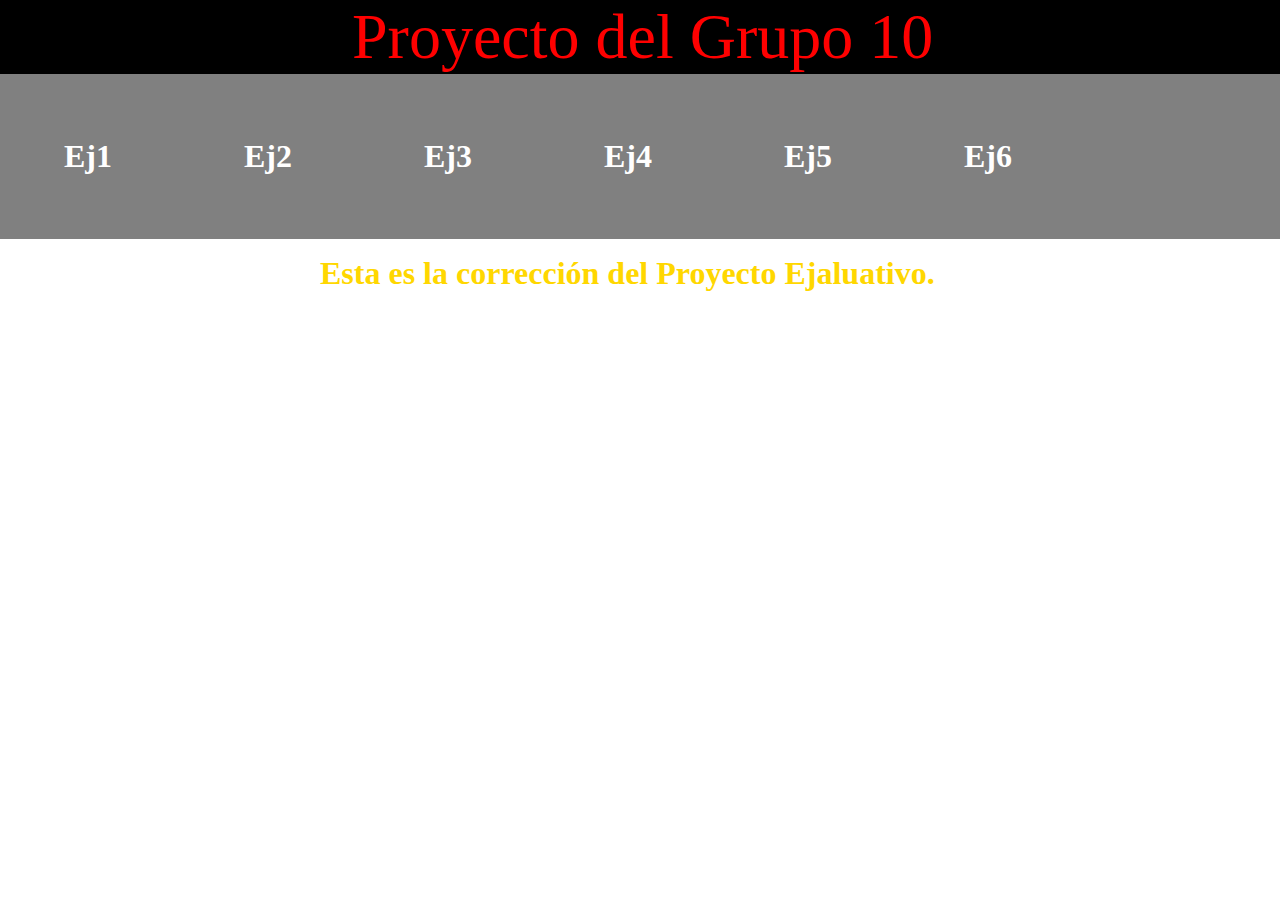
<file: Proyecto Primer Evaluativo/index.html>
<!DOCTYPE html>
<html lang="es">
<head>
    <meta charset="UTF-8">
    <meta name="viewport" content="width=, initial-scale=1.0">
    <title>Proyecto Evaluativo</title>
    <link rel="stylesheet" href="css/estilogeneral.css">
</head>
<body>
    <aside>
        <header>
            <h1><a href="index.html">Proyecto del Grupo 10</a></h1>
        </header>
        <nav>
            <a href="ej1.html"><h2>Ej1</h2></a>
            <a href="ej2.html"><h2>Ej2</h2></a>
            <a href="ej3.html"><h2>Ej3</h2></a>
            <a href="ej4.html"><h2>Ej4</h2></a>
            <a href="ej5.html"><h2>Ej5</h2></a>
            <a href="ej6.html"><h2>Ej6</h2></a>
        </nav>
        <main>
            <h3>Esta es la corrección del Proyecto Ejaluativo.</h3>
        </main>
    </aside>
</body>
</html>
</file>
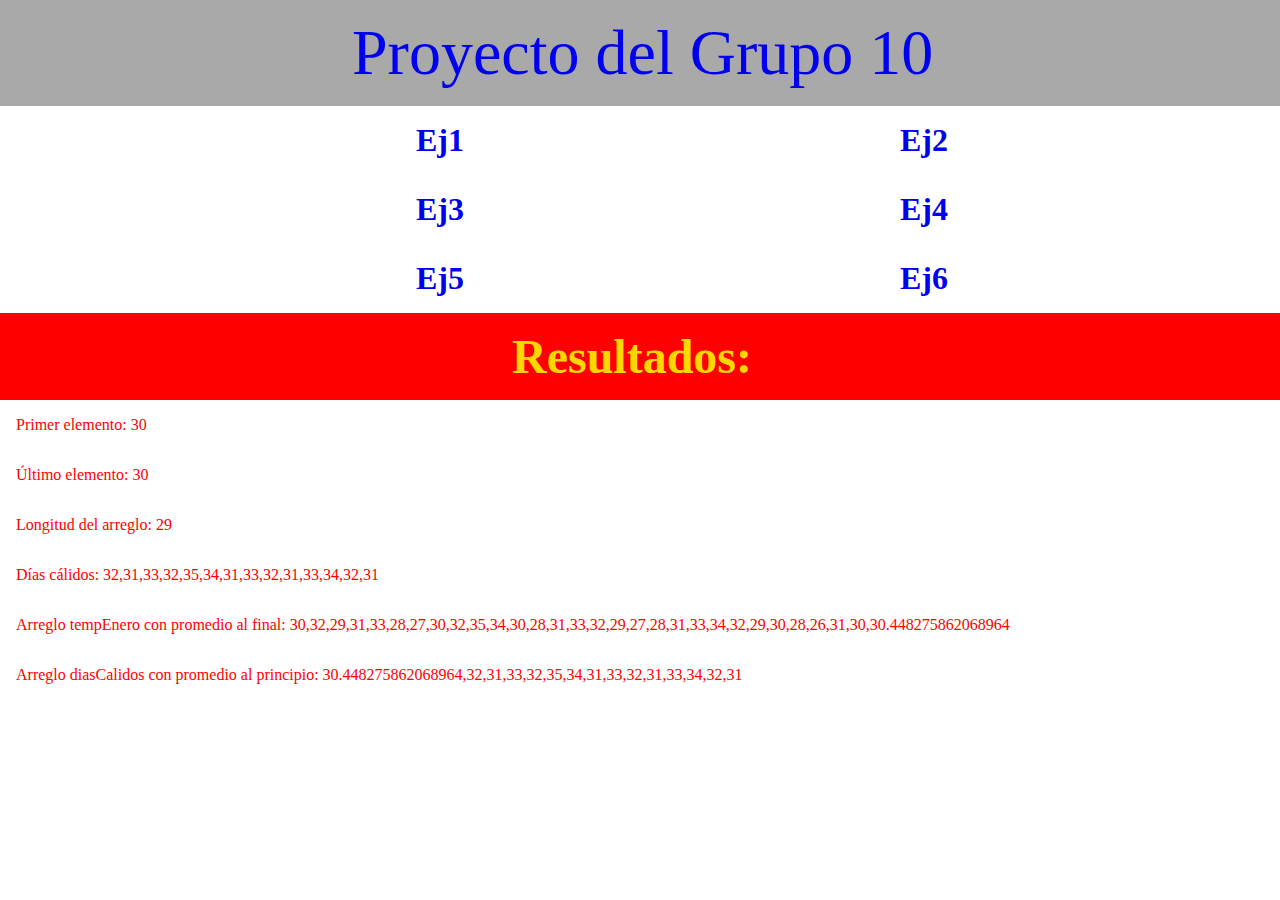
<file: Proyecto Primer Evaluativo/ej1.html>
<!DOCTYPE html>
<html>
<head>
  <title>Ej1-Grupo10-ComsD</title>
  <link rel="stylesheet" href="css/estiloej1.css">
</head>
<body>
  <aside>
    <header>
        <h1><a href="index.html">Proyecto del Grupo 10</a></h1>
    </header>
      <nav>
        <h2><a href="ej1.html">Ej1</a></h2>
        <h2><a href="ej2.html">Ej2</a></h2>
        <h2><a href="ej3.html">Ej3</a></h2>
        <h2><a href="ej4.html">Ej4</a></h2>
        <h2><a href="ej5.html">Ej5</a></h2>
        <h2><a href="ej6.html">Ej6</a></h2>
      </nav>
    </aside>
  <h3>Resultados:</h3>
  <p id="resultadoA"></p>
  <p id="resultadoB"></p>
  <p id="resultadoC"></p>
  <p id="resultadoD"></p>
  <p id="resultadoE"></p>
  <p id="resultadoF"></p>

  <script>
    
    var tempEnero = [30, 32, 29, 31, 33, 28, 27, 30, 32, 35, 34, 30, 28, 31, 33, 32, 29, 27, 28, 31, 33, 34, 32, 29, 30, 28, 26, 31, 30];

    var primerElemento = tempEnero[0];
    document.getElementById("resultadoA").textContent = "Primer elemento: " + primerElemento;

    var ultimoElemento = tempEnero[tempEnero.length - 1];
    document.getElementById("resultadoB").textContent = "Último elemento: " + ultimoElemento;

    var longitudArreglo = tempEnero.length;
    document.getElementById("resultadoC").textContent = "Longitud del arreglo: " + longitudArreglo;

    var promedioMensual = tempEnero.reduce(function(a, b) { return a + b; }) / tempEnero.length;
    var diasCalidos = tempEnero.filter(function(temp) { return temp > promedioMensual; });
    document.getElementById("resultadoD").textContent = "Días cálidos: " + diasCalidos;

    tempEnero.push(promedioMensual);
    document.getElementById("resultadoE").textContent = "Arreglo tempEnero con promedio al final: " + tempEnero;

    diasCalidos.unshift(promedioMensual);
    document.getElementById("resultadoF").textContent = "Arreglo diasCalidos con promedio al principio: " + diasCalidos;
  </script>
</body>
</html>
</file>
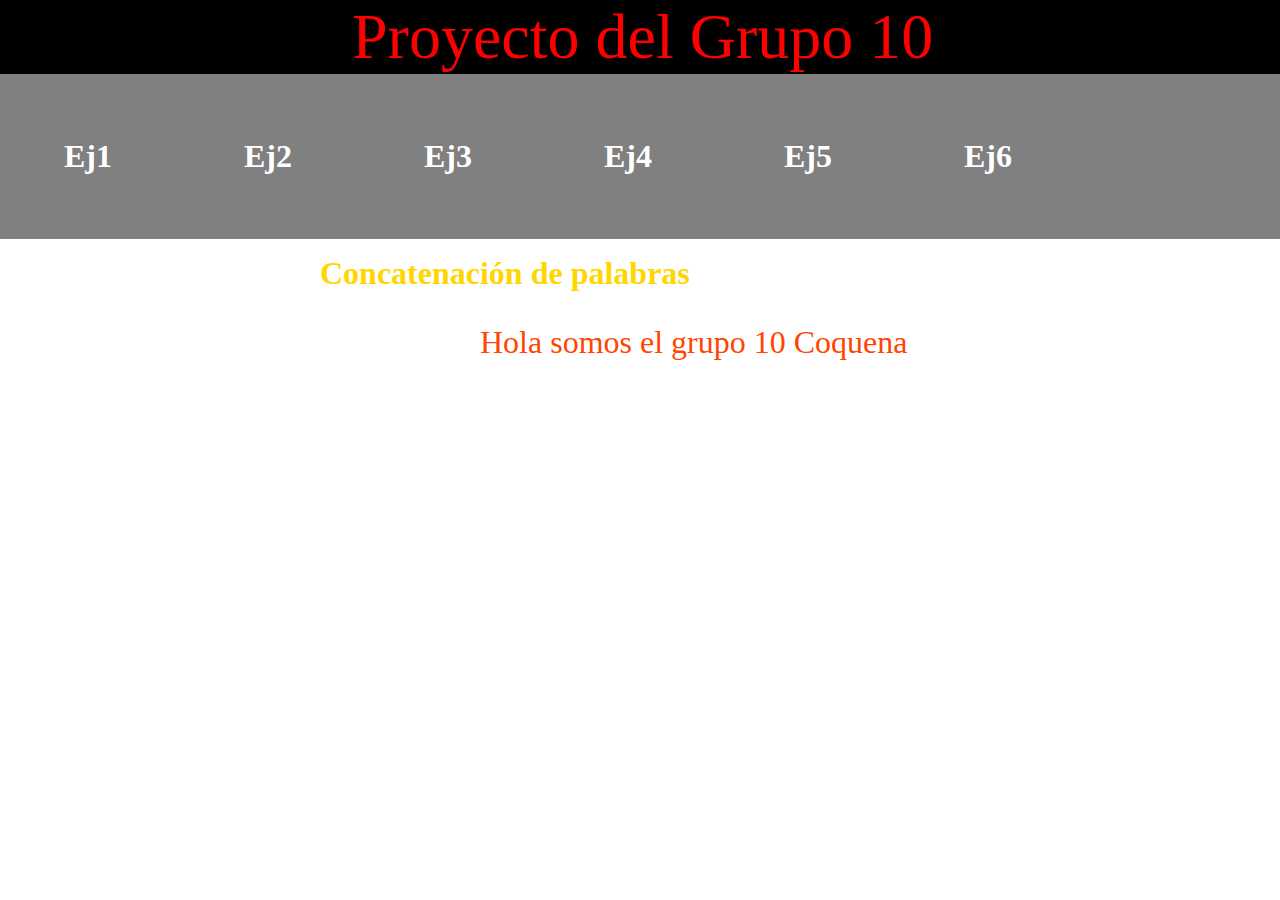
<file: Proyecto Primer Evaluativo/ej2.html>
<!DOCTYPE html>
<html>
<head>
  <title>Ej2</title>
  <link rel="stylesheet" href="css/estilogeneral.css">
</head>
<body>
  <aside>
    <header>
        <h1><a href="index.html">Proyecto del Grupo 10</a></h1>
    </header>
    <nav>
        <a href="ej1.html"><h2>Ej1</h2></a>
        <a href="ej2.html"><h2>Ej2</h2></a>
        <a href="ej3.html"><h2>Ej3</h2></a>
        <a href="ej4.html"><h2>Ej4</h2></a>
        <a href="ej5.html"><h2>Ej5</h2></a>
        <a href="ej6.html"><h2>Ej6</h2></a>
    </nav>
</aside>
  <h3>Concatenación de palabras</h3>
  <p id="resultado"></p>

  <script>
    var palabras = ['Hola','somos','el','grupo','10','Coquena'];

    var resultado = [];
    for (var i = 0; i < palabras.length; i++) {
     resultado.push(palabras[i]);
    }
    var textoConcatenado = resultado.join(' ');

    document.getElementById("resultado").textContent = textoConcatenado;

  </script>
</body>
</html>
</file>
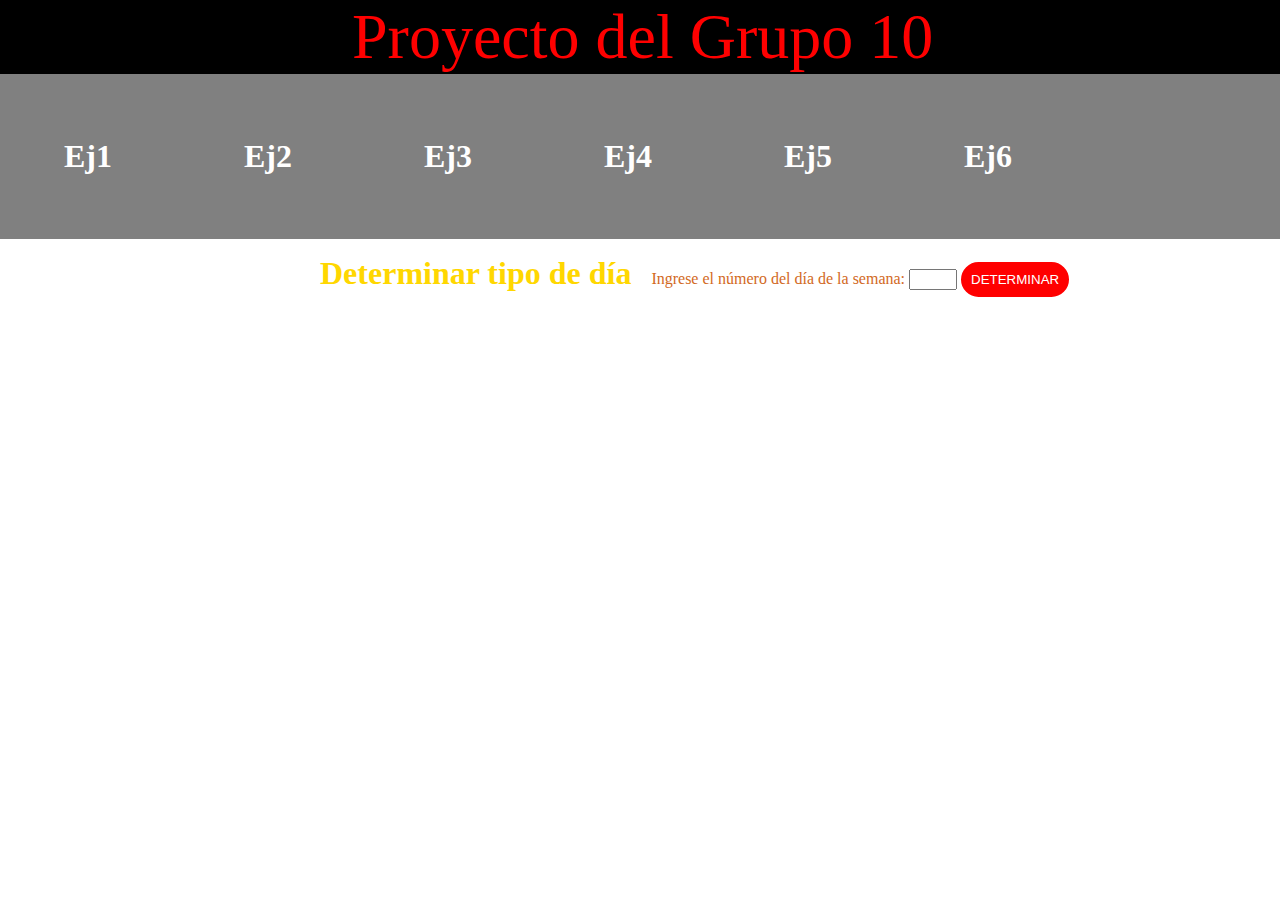
<file: Proyecto Primer Evaluativo/ej3.html>
<!DOCTYPE html>
<html>
<head>
  <title>Ej3</title>
  <link rel="stylesheet" href="css/estilogeneral.css">
</head>
<body>
  <aside>
    <header>
        <h1><a href="index.html">Proyecto del Grupo 10</a></h1>
    </header>
    <nav>
        <a href="ej1.html"><h2>Ej1</h2></a></h2>
        <a href="ej2.html"><h2>Ej2</h2></a>
        <a href="ej3.html"><h2>Ej3</h2></a>
        <a href="ej4.html"><h2>Ej4</h2></a>
        <a href="ej5.html"><h2>Ej5</h2></a>
        <a href="ej6.html"><h2>Ej6</h2></a>
    </nav>
</aside>
  <h3>Determinar tipo de día</h3>
  <label for="numeroDia">Ingrese el número del día de la semana:</label>
  <input type="number" id="numeroDia" min="1" max="7">
  <button onclick="determinarTipoDia()">Determinar</button>
  <p id="resultado"></p>
  <script>
    function determinarTipoDia() {
        var numeroDia = document.getElementById("numeroDia").value;

        if (numeroDia == 1 || numeroDia == 7) {
            document.getElementById("resultado").textContent = "Es fin de semana";
        } else {
            document.getElementById("resultado").textContent = "Es día de clases";
        }
    }

  </script>
</body>
</html>
</file>
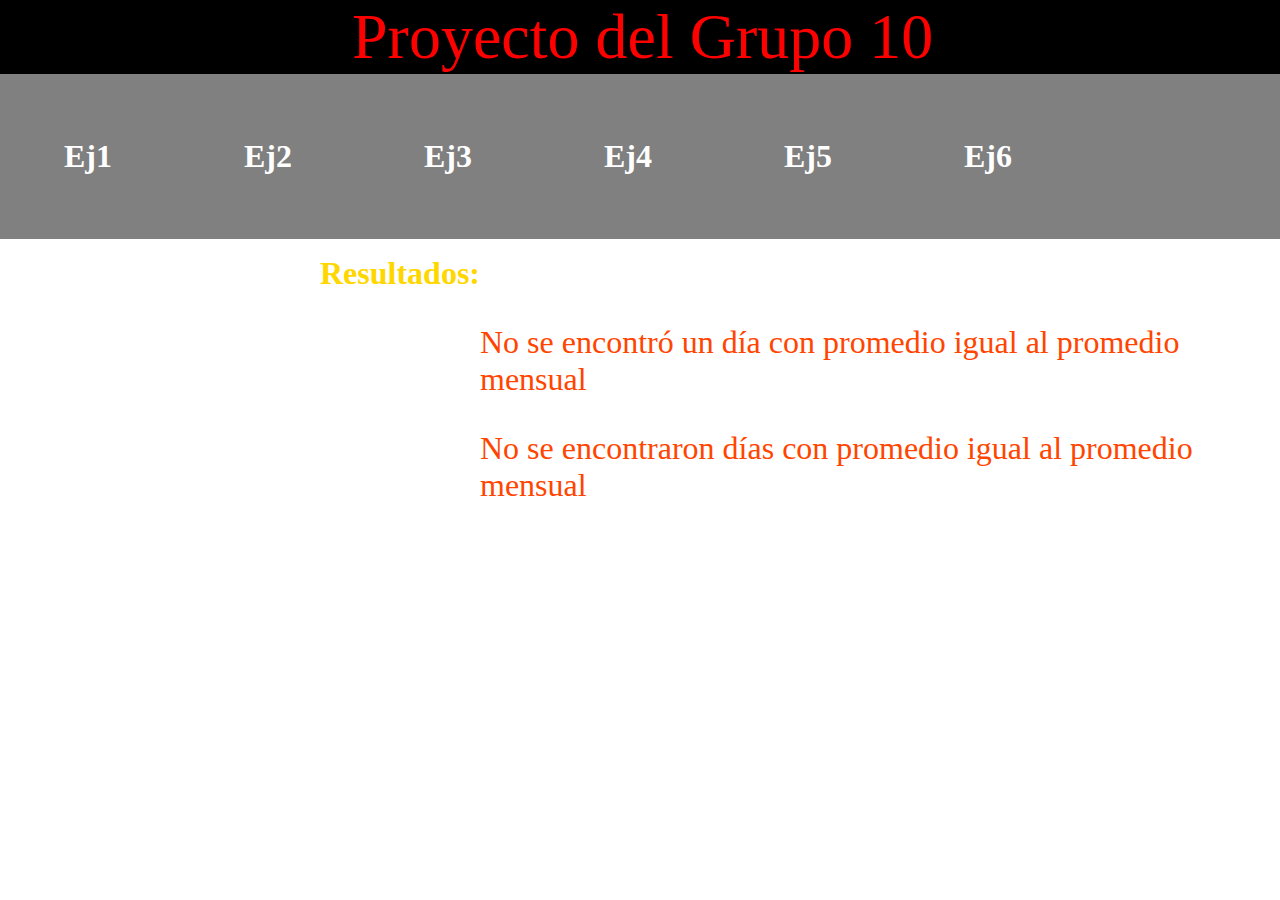
<file: Proyecto Primer Evaluativo/ej4.html>
<!DOCTYPE html>
<html>
<head>
  <title>Ej4-Grupo10-ComsD</title>
  <link rel="stylesheet" href="css/estilogeneral.css">
</head>
<body>
  <aside>
    <header>
        <h1><a href="index.html">Proyecto del Grupo 10</a></h1>
    </header>
    <nav>
        <a href="ej1.html"><h2>Ej1</h2></a>
        <a href="ej2.html"><h2>Ej2</h2></a>
        <a href="ej3.html"><h2>Ej3</h2></a>
        <a href="ej4.html"><h2>Ej4</h2></a>
        <a href="ej5.html"><h2>Ej5</h2></a>
        <a href="ej6.html"><h2>Ej6</h2></a>
    </nav>
</aside>
  <h3>Resultados:</h3>
  <p id="resultadoA"></p>
  <p id="resultadoB"></p>

  <script>
    var tempEnero = [30, 32, 29, 31, 33, 28, 27, 30, 32, 35, 34, 30, 28, 31, 33, 32, 29, 27, 28, 31, 33, 34, 32, 29, 30, 28, 26, 31, 30];

    var promedioMensual = tempEnero.reduce(function(a, b) { return a + b; }) / tempEnero.length;

    var primerDiaPromedioIgual = null;

    for (var i = 0; i < tempEnero.length; i++) {
      var sumatoriaDia = tempEnero[i];
      var promedioDia = sumatoriaDia / tempEnero.length;

      if (promedioDia === promedioMensual) {
        primerDiaPromedioIgual = i + 1; // Sumamos 1 para mostrar el día real, ya que los índices comienzan en 0
        break; // Salimos del bucle al encontrar el primer día
      }
    }

    if (primerDiaPromedioIgual !== null) {
      document.getElementById("resultadoA").textContent = "El primer día en el que el promedio fue igual al promedio mensual fue el día " + primerDiaPromedioIgual;
    } else {
      document.getElementById("resultadoA").textContent = "No se encontró un día con promedio igual al promedio mensual";
    }

    var diasPromedioIgual = [];

    for (var i = 0; i < tempEnero.length; i++) {
      var sumatoriaDia = tempEnero[i];
      var promedioDia = sumatoriaDia / tempEnero.length;

      if (promedioDia === promedioMensual) {
        diasPromedioIgual.push(i + 1); // Sumamos 1 para mostrar el día real, ya que los índices comienzan en 0
      }
    }

    if (diasPromedioIgual.length > 0) {
      document.getElementById("resultadoB").textContent = "Los días en los que el promedio fue igual al promedio mensual son: " + diasPromedioIgual;
    } else {
      document.getElementById("resultadoB").textContent = "No se encontraron días con promedio igual al promedio mensual";
    }
  </script>
</body>
</html>
</file>
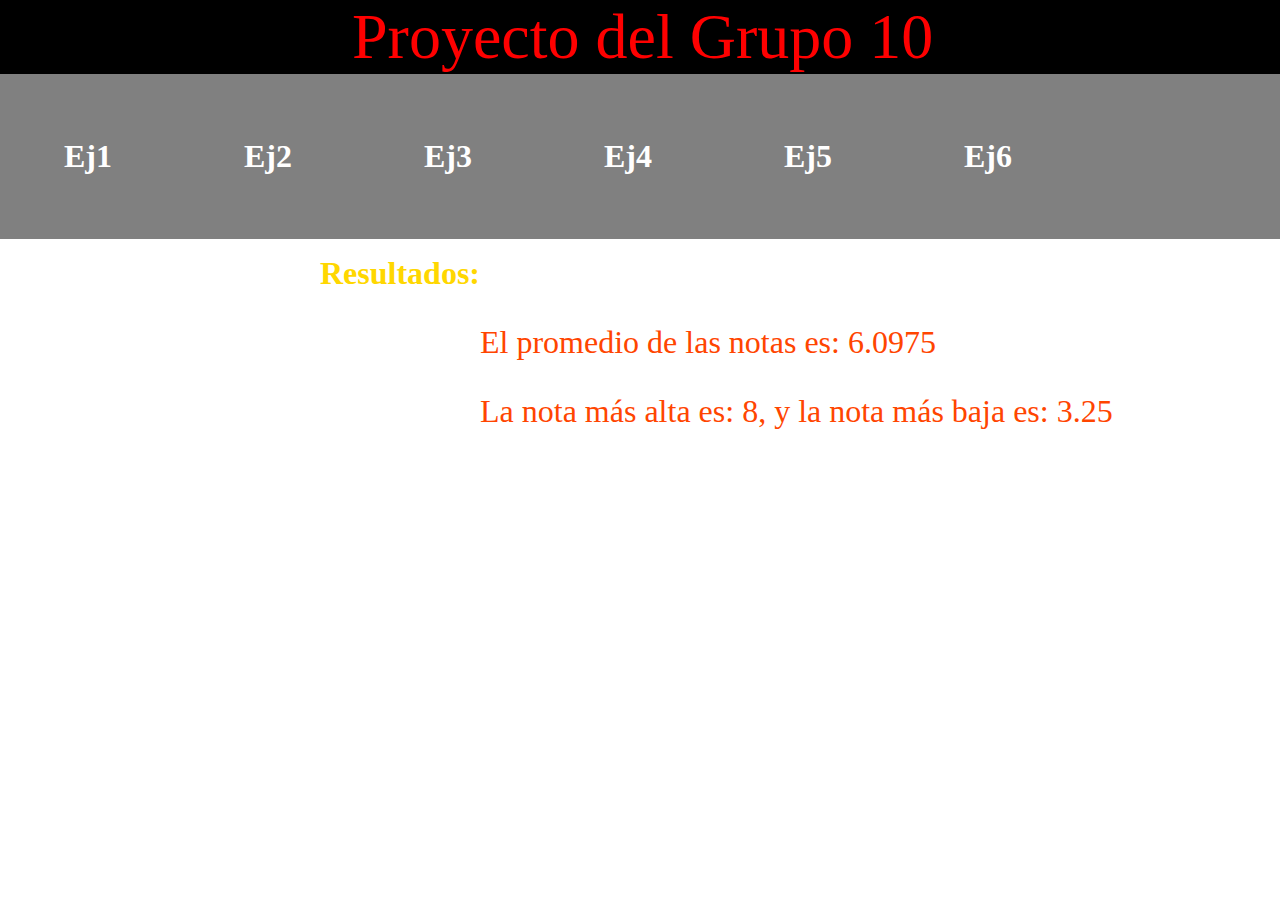
<file: Proyecto Primer Evaluativo/ej5.html>
<!DOCTYPE html>
<html>
<head>
  <title>Ej5-Grupo10-ComsD</title>
  <link rel="stylesheet" href="css/estilogeneral.css">
</head>
<body>
  <aside>
    <header>
        <h1><a href="index.html">Proyecto del Grupo 10</a></h1>
    </header>
    <nav>
        <a href="ej1.html"><h2>Ej1</h2></a>
        <a href="ej2.html"><h2>Ej2</h2></a>
        <a href="ej3.html"><h2>Ej3</h2></a>
        <a href="ej4.html"><h2>Ej4</h2></a>
        <a href="ej5.html"><h2>Ej5</h2></a>
        <a href="ej6.html"><h2>Ej6</h2></a>
    </nav>
</aside>
  <h3>Resultados:</h3>
  <p id="resultadoA"></p>
  <p id="resultadoB"></p>

  <script>
    var grupoTP = ['Juan Perez', 8, 'Samuel Lopez', 7.80, 'Maria Gonzalez', 5.34, 'Analía Tolaba', 3.25];

    var sumatoriaNotas = 0;
    var cantidadNotas = 0;

    for (var i = 1; i < grupoTP.length; i += 2) {
      if (typeof grupoTP[i] === 'number') {
        sumatoriaNotas += grupoTP[i];
        cantidadNotas++;
      }
    }

    var promedioNotas = sumatoriaNotas / cantidadNotas;
    document.getElementById("resultadoA").textContent = "El promedio de las notas es: " + promedioNotas;

    var notaMasAlta = -Infinity;
    var notaMasBaja = Infinity;

    for (var i = 1; i < grupoTP.length; i += 2) {
      if (typeof grupoTP[i] === 'number') {
        if (grupoTP[i] > notaMasAlta) {
          notaMasAlta = grupoTP[i];
        }
        if (grupoTP[i] < notaMasBaja) {
          notaMasBaja = grupoTP[i];
        }
      }
    }

    document.getElementById("resultadoB").textContent = "La nota más alta es: " + notaMasAlta + ", y la nota más baja es: " + notaMasBaja;
  </script>
</body>
</html>
</file>
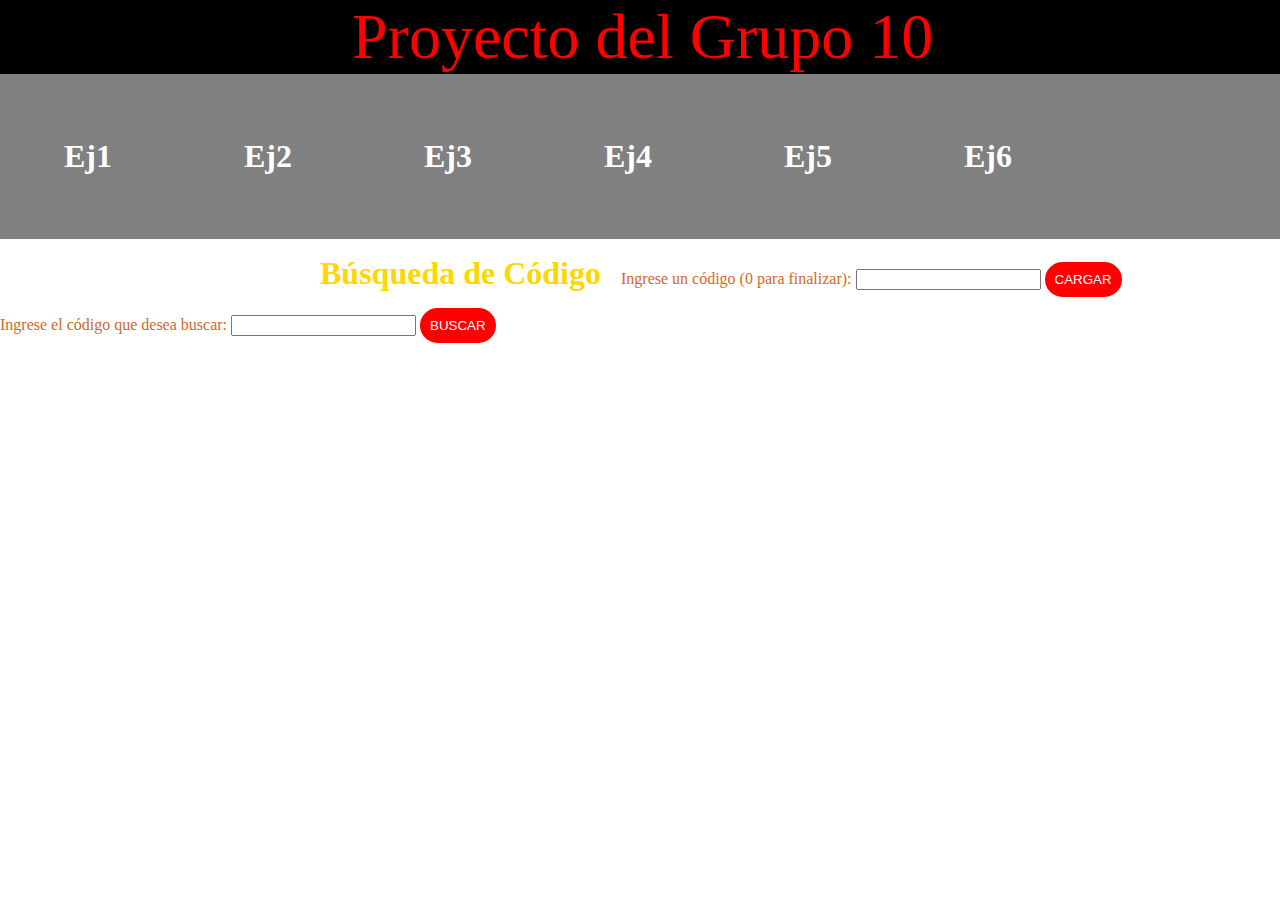
<file: Proyecto Primer Evaluativo/ej6.html>
<!DOCTYPE html>
<html>
<head>
  <title>Ej6-Grupo10-ComsD</title>
  <link rel="stylesheet" href="css/estilogeneral.css">
</head>
<body>
  <aside>
    <header>
        <h1><a href="index.html">Proyecto del Grupo 10</a></h1>
    </header>
    <nav>
        <a href="ej1.html"><h2>Ej1</h2></a>
        <a href="ej2.html"><h2>Ej2</h2></a>
        <a href="ej3.html"><h2>Ej3</h2></a>
        <a href="ej4.html"><h2>Ej4</h2></a>
        <a href="ej5.html"><h2>Ej5</h2></a>
        <a href="ej6.html"><h2>Ej6</h2></a>
    </nav>
</aside>
  <h3>Búsqueda de Código</h3>
  <label for="codigo">Ingrese un código (0 para finalizar): </label>
  <input type="number" id="codigoInput">
  <button onclick="cargarCodigo()">Cargar</button>
  <br>
  <label for="codigoRequerido">Ingrese el código que desea buscar: </label>
  <input type="number" id="codigoRequeridoInput">
  <button onclick="buscarCodigo()">Buscar</button>
  <br>
  <p id="resultado"></p>

  <script>
    var listaCodigos = [];

    function cargarCodigo() {
      var codigo = parseInt(document.getElementById("codigoInput").value);

      if (codigo === 0) {
        return;
      }

      listaCodigos.push(codigo);
      document.getElementById("codigoInput").value = "";
    }

    function buscarCodigo() {
      var codigoRequerido = parseInt(document.getElementById("codigoRequeridoInput").value);

      var posicion = listaCodigos.indexOf(codigoRequerido);

      if (posicion !== -1) {
        document.getElementById("resultado").textContent = "El código " + codigoRequerido + " se encuentra en la posición " + posicion;
      } else {
        document.getElementById("resultado").textContent = "Código no cargado";
      }
    }
  </script>
</body>
</html>
</file>
<file: Proyecto Primer Evaluativo/css/estilogeneral.css>
*{
    margin: 0;
    box-sizing: border-box;
}
h1{
    font-weight: 500;
    font-size: 4rem; 
    padding: 0;
    padding-left: 22rem;
    background-color: black;
}

h2 {
    display: inline-block;
    color: white;
    font-size: 2rem;
    padding: 4rem;
}

h3{
    padding: 1rem;
    padding-left: 20rem;
    font-size: 2rem;
    display: inline-block;
    color: gold;
}

p{
    color: orangered;
    font-weight: 500;
    font-size: 2rem;
    padding: 1rem;
    padding-left: 30rem;
}

label{
    color: chocolate;
    
}

button{
    border: o;
    background-color: red;
    color: white;
    padding: .5rem;
    text-transform: uppercase;
    border-radius: 2rem;
    border: 2px solid red;
    transition: background-color 2s, color .2s;
    cursor: pointer;
}

a {
    cursor: pointer;
    color: red;
    text-decoration: none;
}

nav {
    background-color:grey;
}
</file>
<file: Proyecto Primer Evaluativo/css/estiloej1.css>
*{
    margin: 0;
}

h1{
    color: blue;
    font-weight: 500;
    font-size: 4rem;
    padding: 1rem;
    padding-left: 22rem;
    text-emphasis: none;
    background-color: darkgray;
}

h2 {
    color: blueviolet;
    display:inline-block;
    padding: 0;
    padding-left: 25rem;
    font-size: 2rem;
    margin: 1rem;
}

h3{
    color: gold;
    background-color: red;
    font-size: 3rem;
    padding: 1rem;
    padding-left: 32rem;
}

p{
    color: red;
    font-weight: 500;
    font-size: 1rem; 
    padding: 1rem;
    padding-right: 0;
}

a{
    text-decoration: none;
}
</file>
